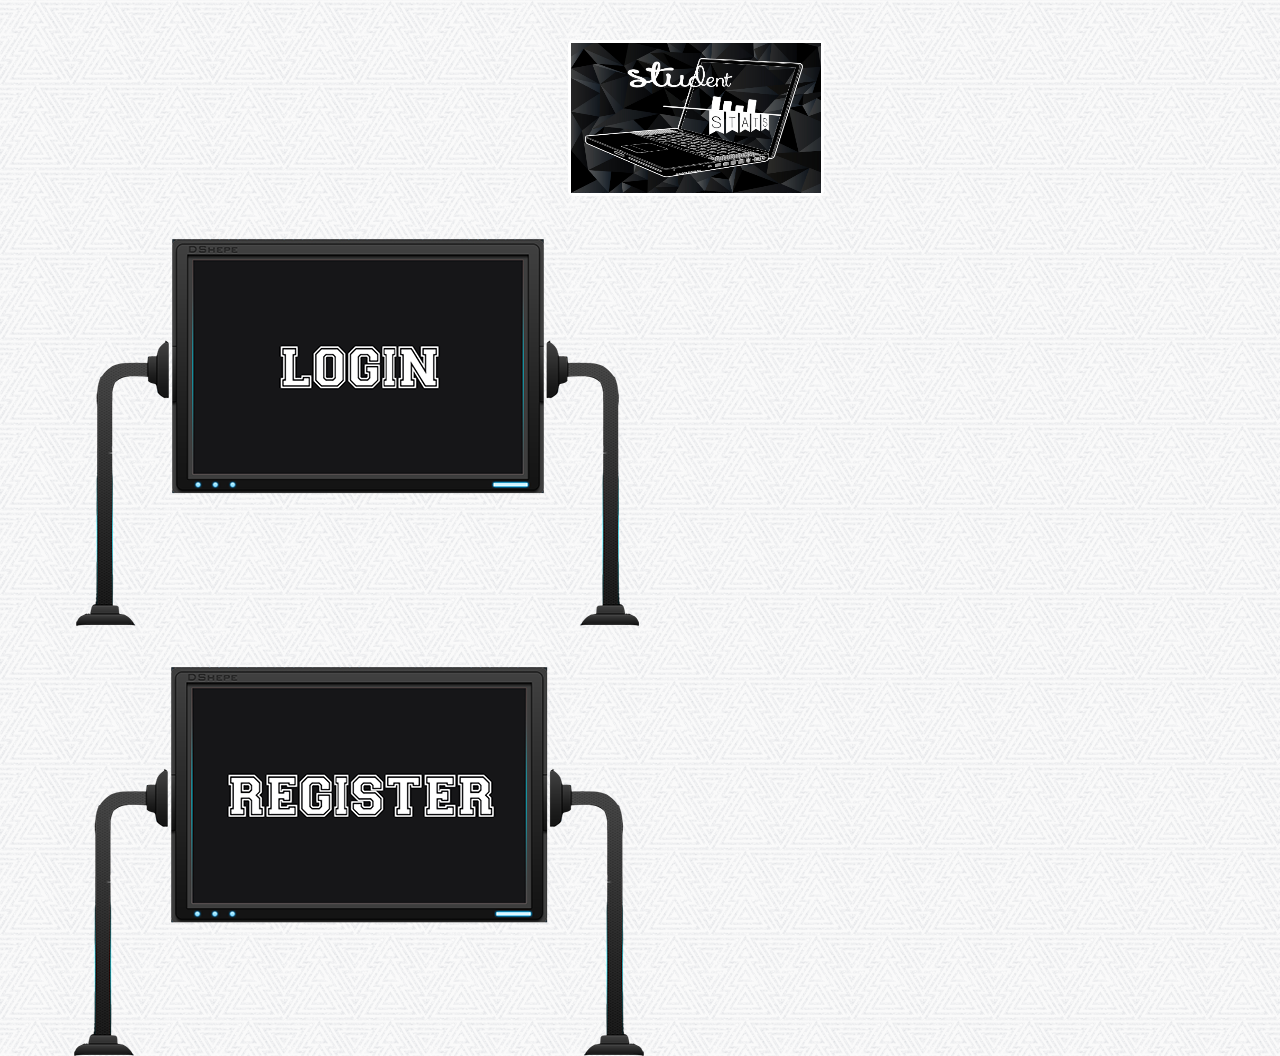
<file: html/index.html>
<!doctype html>
<html>
<head>
<meta charset="utf-8">
<title>Untitled Document</title>
<style>
	.log_but
	{
		height: 400px;
		width: 600px;
		margin-left: 50px;
		margin-top: 30px;
		float:left;
		background-image: url(../images/login_button.png);
		transition:all 1s ease-out;
	}
	.logo
	{
			border-color:#FFFFFF;
	height:150px;
	width:250px;
	border-style:solid;
	margin-left:560px;
	margin-top:40px;
	color:#FFFFFF;
	border-radius: 5px;
	}
	.log_but:hover
	{
		height: 400px;
		width: 600px;
		margin-left: 50px;
		margin-top: 30px;
		float:left;
		background-image:url(../images/login_buttonclick.png);
		cursor:pointer;
		transition:all 1s ease;
	}
	.log_but2
	{
		height: 400px;
		width: 600px;
		margin-left: 50px;
		margin-top: 30px;
		float:left;
		background-image:url(../images/register_button.png);
		transition:all 1s ease-out;
	}
	.log_but2:hover
	{
		height: 400px;
		width: 600px;
		margin-left: 50px;
		margin-top: 30px;
		float:left;
		background-image:url(../images/register_buttonclick.png);
		cursor:pointer;
		transition:all 1s ease;
	}
</style>
</head>
<body background="../images/patterns/new.png">
<div class="logo"><img src="../images/logo/logo2.jpg" style="height:150px;width:250px;"></div>
<a href="login_page.php" class="log_but"></a>
<a href="registration_page.php" class="log_but2"></a>
</body>
</html>
</file>
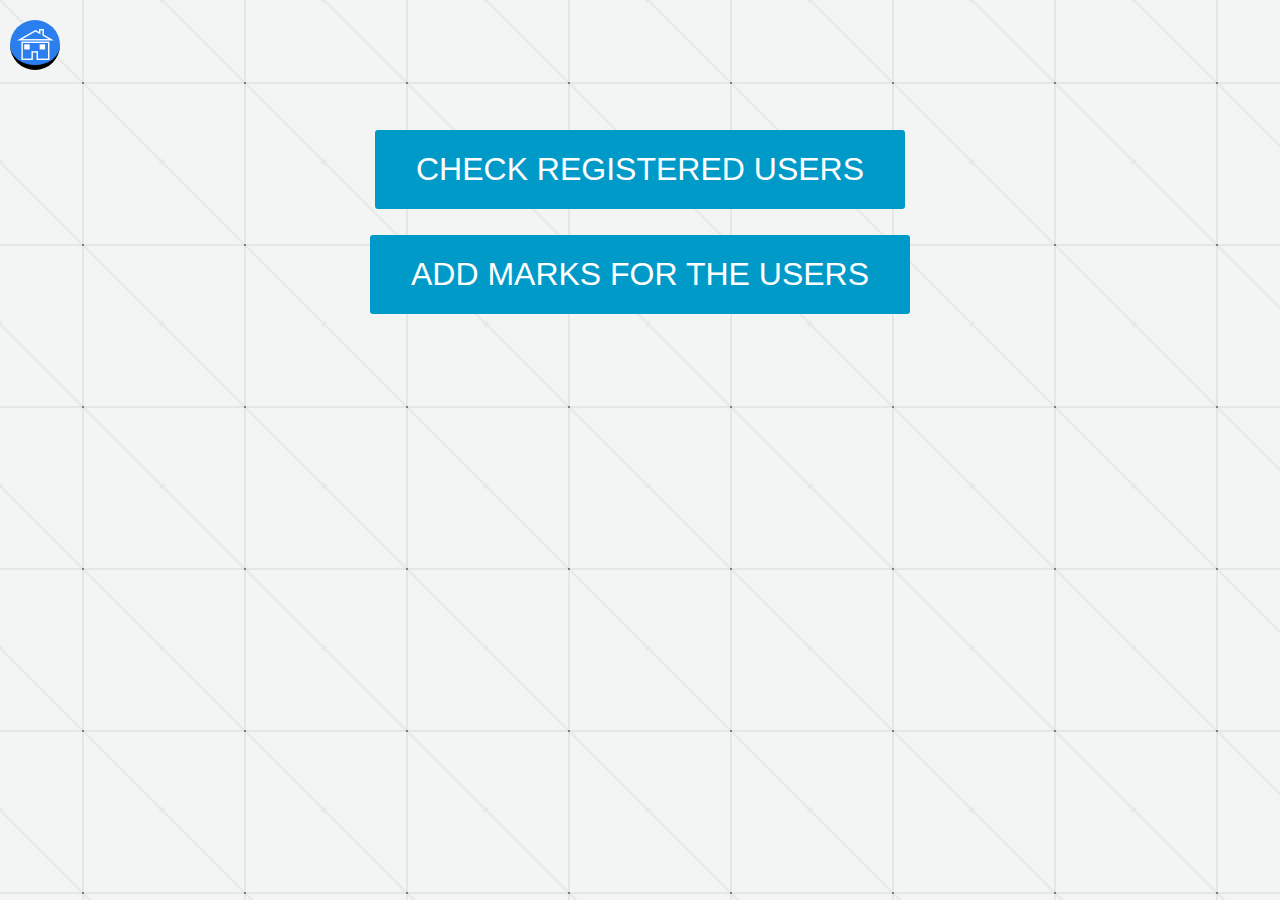
<file: html/admin choice.html>
<!doctype html>
<html>
<head>
<meta charset="utf-8">
<title>Untitled Document</title>
<style>
	
body {
  min-height: 100%;
  margin: 0;
  padding: 0;
  font: 400 1.4rem 'Lato', Verdana, Helvetica, sans-serif;
}

* {
  -webkit-box-sizing: border-box;
  -moz-box-sizing: border-box;
  box-sizing: border-box;
}

#wrapper {
  width: 100%;
  margin: 0;
  padding: 0;
}

.container {
  width: 80%;
  margin: 0 auto;
}
section button {
  margin: 0 auto;
  font-size: 2.0rem;
  padding: 1.25rem 2.5rem;
  display: block;
  background-color: #009ac9;
  border: 1px solid transparent;
  color: #ffffff;
  font-weight: 300;
  -webkit-border-radius: 3px;
  border-radius: 3px;
  -webkit-transition: all 0.3s ease-in-out;
  -moz-transition: all 0.3s ease-in-out;
  transition: all 0.3s ease-in-out;
}

section button:hover {
  background-color: #ffffff;
  color: #009ac9;
  border-color: #009ac9;
}
	.back
	{
		position: absolute;
		height: 50px;
		width:50px;
		background:url(../images/logo/home-1.jpg);
		border-radius: 50%;
		border-bottom:solid 5px black;
		margin-top:20px;
		margin-left: 10px;
	}
	a
	{
		text-decoration: none;
	}
	</style>
</head>

<body background="../images/patterns/struckaxiom_@2X.png">
<a href="admin choice.html"><div class="back"></div></a><a href="login_page.php"><div class="back" style="margin-left: 1300px;background: url(../images/logo/close.jpg)"></div></a>
<br/><br/><br/><br/><br/>
  <section>
<a href="newreg.php"><button id="js-trigger-overlay" type="button">CHECK REGISTERED USERS</button></a>
  </section><br/>
    <section>
<a href="adminreg.php"><button id="js-trigger-overlay" type="button">ADD MARKS FOR THE USERS</button></a>
  </section>
</body>
</html>
</file>
